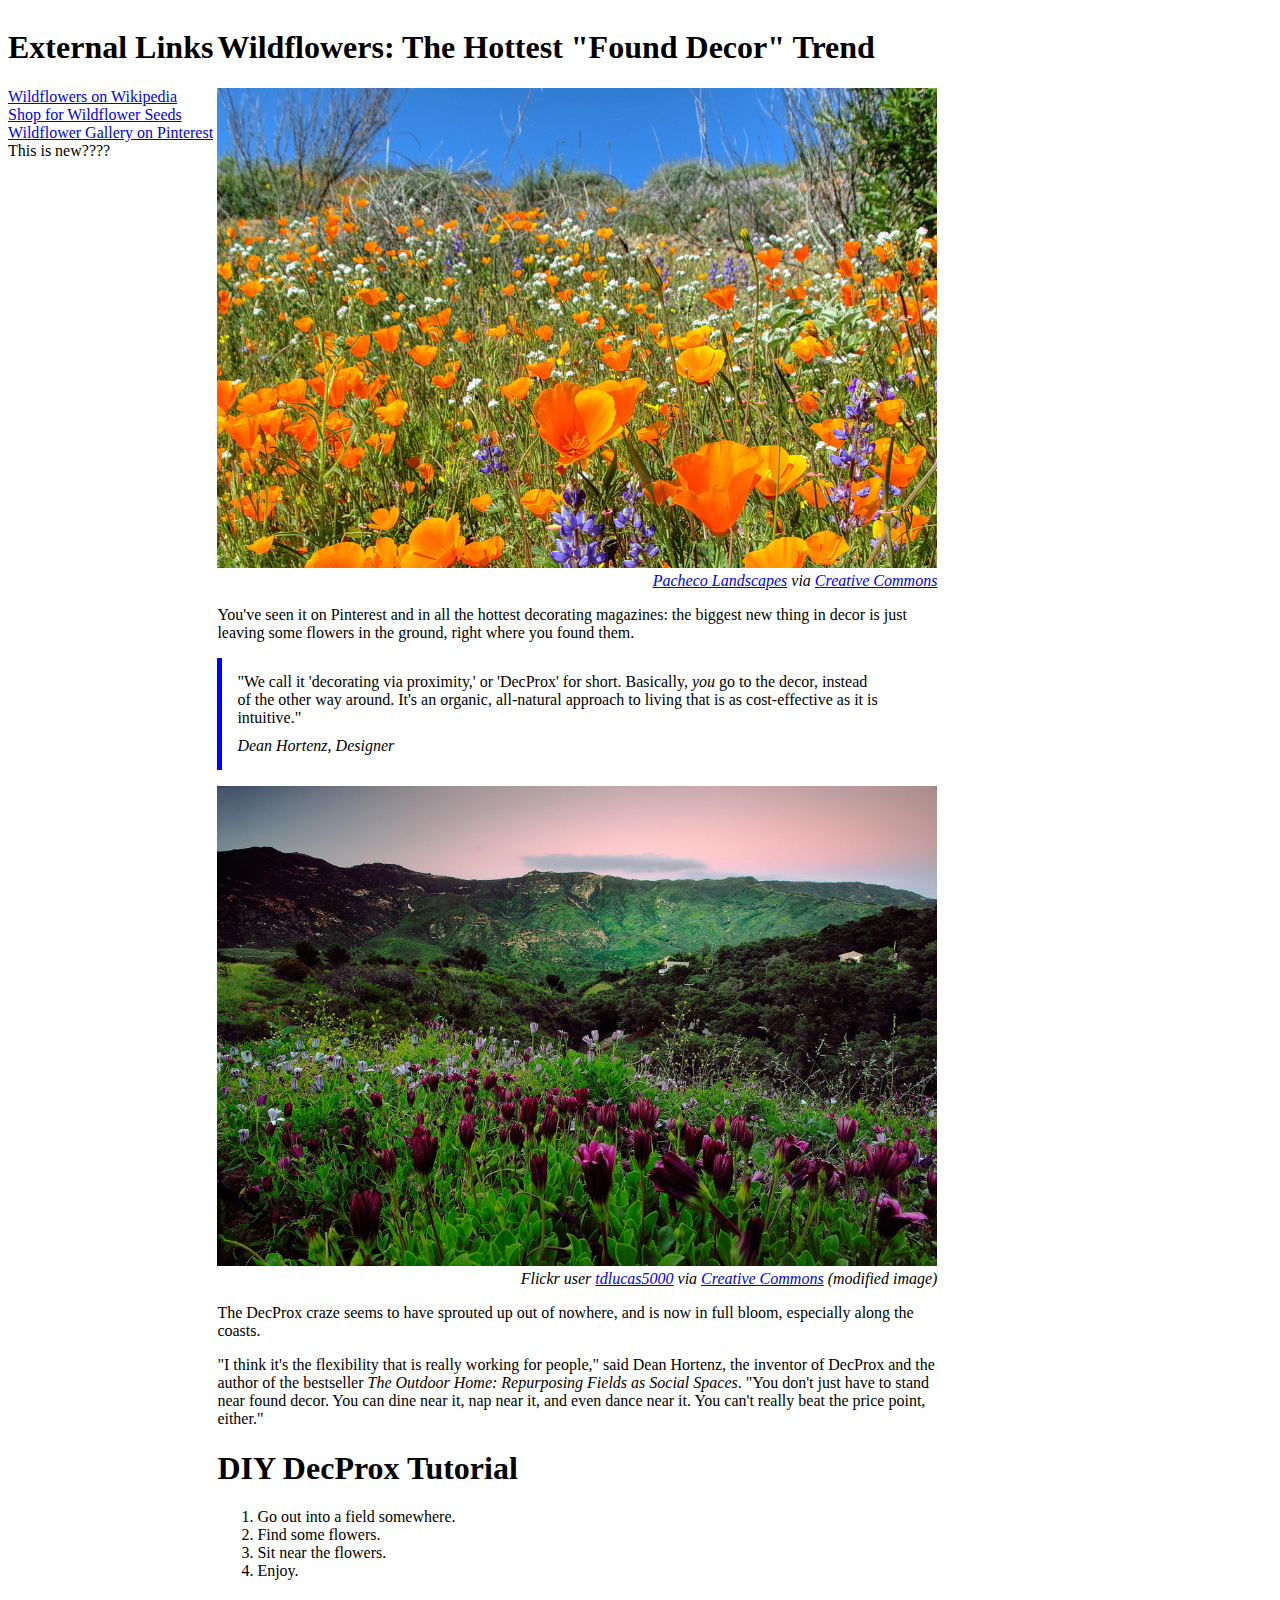
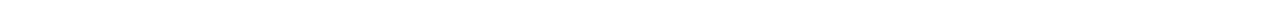
<file: web_dev/client_side_js/index.html>
<!DOCTYPE html>
<html>
<head>
  <title>Wildflowers Article</title>

  <link rel="stylesheet" href="style.css" type="text/css">

</head>
<body>
  <section id="external-links">
    <h1>External Links</h1>
    <ul>
      <li><a href="https://en.wikipedia.org/wiki/Wildflower"><span class="exLink">Wildflowers on Wikipedia</span><img src="images/bacon.png" alt="Bacon" class="altLink"></a></li>
      <li><a  href="http://www.americanmeadows.com/wildflower-seeds"><span class="exLink">Shop for Wildflower Seeds<img src="images/avocado.png" alt="Avocado" class="altLink"></span></a></li>
      <li><a href="https://www.pinterest.com/pscheen/wildflowers/"><span class="exLink">Wildflower Gallery on Pinterest<img src="images/bananas.png" alt="Bananas" class="altLink"></span></a></li>
    </ul>
  </section>
  <main>
    <h1>Wildflowers: The Hottest "Found Decor" Trend</h1>
    <figure>
      <img src="images/orange_flowers.jpg" alt="orange wildflowers">
      <figcaption><a href="https://www.flickr.com/photos/pachecophotography/5595444482/in/[base64]">Pacheco Landscapes</a> via <a href="https://creativecommons.org/licenses/by-nd/2.0/">Creative Commons</a></figcaption>
    </figure>
    <p>You've seen it on Pinterest and in all the hottest decorating magazines: the biggest new thing in decor is just leaving some flowers in the ground, right where you found them.</p>
    <blockquote>
      "We call it 'decorating via proximity,' or 'DecProx' for short. Basically, <em>you</em> go to the decor, instead of the other way around. It's an organic, all-natural approach to living that is as cost-effective as it is intuitive."
      <cite>Dean Hortenz, Designer</cite>
    </blockquote>
    <figure>
      <img src="images/purple_flowers.jpg" alt="purple flowers">
      <figcaption>Flickr user <a href="https://www.flickr.com/photos/tdlucas5000/16589511247/in/[base64]">tdlucas5000</a> via <a href="https://creativecommons.org/licenses/by/2.0/">Creative Commons</a> (modified image)</figcaption>
    </figure>
    <p>The DecProx craze seems to have sprouted up out of nowhere, and is now in full bloom, especially along the coasts.</p>
    <p>"I think it's the flexibility that is really working for people," said Dean Hortenz, the inventor of DecProx and the author of the bestseller <em>The Outdoor Home: Repurposing Fields as Social Spaces</em>. "You don't just have to stand near found decor. You can dine near it, nap near it, and even dance near it. You can't really beat the price point, either."</p>
    <h1>DIY DecProx Tutorial</h1>
    <ol>
      <li>Go out into a field somewhere.</li>
      <li>Find some flowers.</li>
      <li>Sit near the flowers.</li>
      <li>Enjoy.</li>
    </ol>

  </main>
  <script src="dom_manip.js"></script>
</body>
</html>
</file>
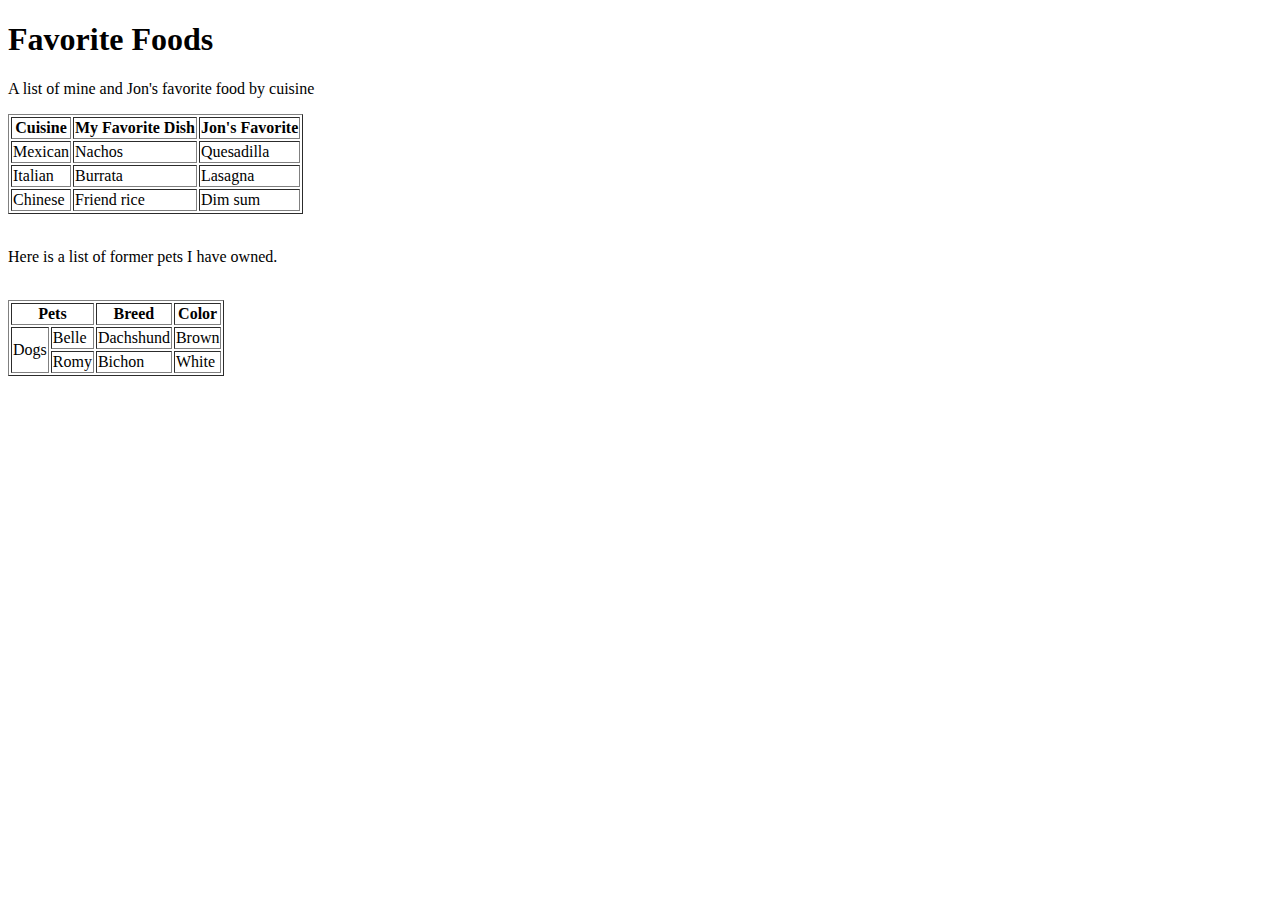
<file: html/table-practice.html>
<!DOCTYPE html>
<html>
<head>
  <title>Table Practice</title>
</head>
<body>

<h1>Favorite Foods</h1>

<p> A list of mine and Jon's favorite food by cuisine </p>
  <table border=1>
  <tr>
    <th>Cuisine</th>
    <th>My Favorite Dish</th>
    <th>Jon's Favorite</th>
  </tr>
  <tr>
    <td>Mexican</td>
    <td>Nachos</td>
    <td>Quesadilla</td>
  </tr>
  <tr>
    <td>Italian</td>
    <td>Burrata</td>
    <td>Lasagna</td>
  </tr>
  <tr>
    <td>Chinese</td>
    <td>Friend rice</td>
    <td>Dim sum</td>
  </tr>
</table>
<br>
<p> Here is a list of former pets I have owned. </p>
<br>
<table border =1>
  <tr>
    <th colspan="2">Pets</th>
    <th>Breed</th>
    <th>Color</th>
  </tr>
  <tr>
    <td rowspan="2">Dogs</td>
    <td>Belle</td>
    <td>Dachshund</td>
    <td>Brown</td>
  </tr>
    <tr>
      <td>Romy</td>
      <td>Bichon</td>
      <td>White</td>
    </tr>
</table>
</body>
</html>
</file>
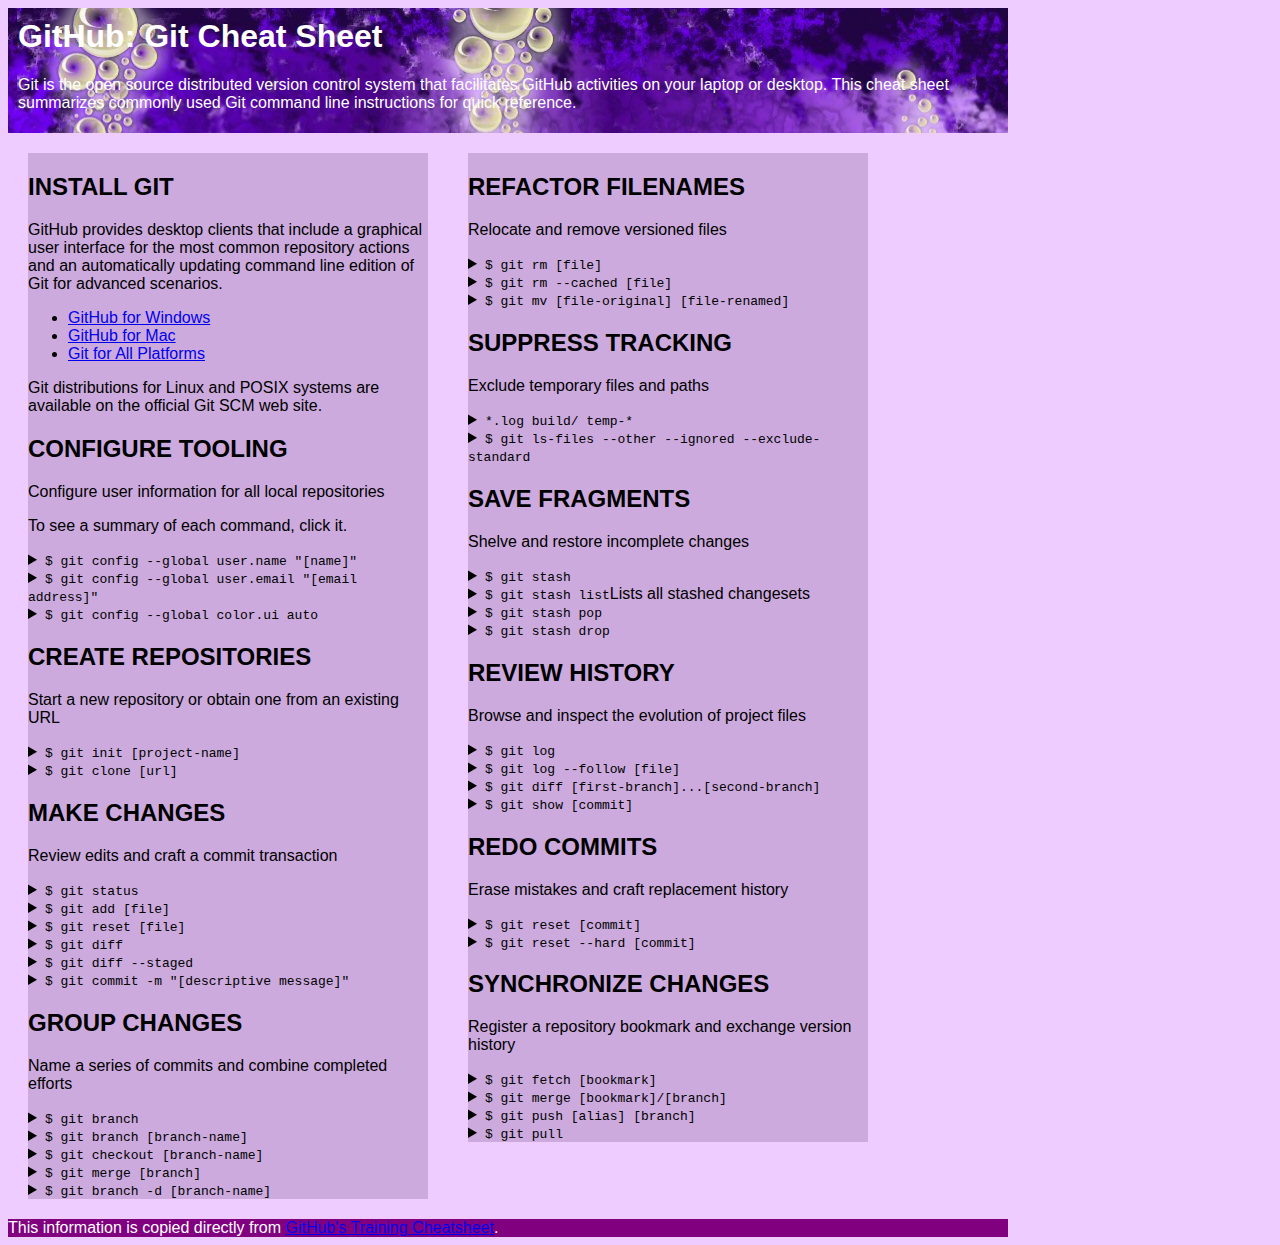
<file: css/gps/gps2-1.html>
<!--
Write your names here:
1. K. Sabbak
2.
We spent [#] hours on this challenge.
-->

<!-- This challenge uses HTML5 syntax that may not be available in all browsers (It works in Chrome and Safari, from my testing. (<details> and<summary>). -->

<!DOCTYPE html>
<html lang="en">
  <head>
    <meta charset="UTF-8">
    <link rel="stylesheet" href="gps2-1.css" type="text/css">  <!-- Insert a link to the stylesheet here -->
    <title>Git Cheat Sheet</title>
  </head>

  <body>
    <header>
      <h1>GitHub: Git Cheat Sheet</h1>
      <p>Git is the open source distributed version control system that
        facilitates GitHub activities on your laptop or desktop.
        This cheat sheet summarizes commonly used Git command line
        instructions for quick reference.</p>
    </header>

    <section class="column-1">
      <article>
        <h2>INSTALL GIT</h2>
        <p>GitHub provides desktop clients that include a graphical user
        interface for the most common repository actions and an automatically
        updating command line edition of Git for advanced scenarios.</p>
        <ul>
          <li><a href="https://windows.github.com">GitHub for Windows</a></li>
          <li><a href="https://mac.github.com">GitHub for Mac</a></li>
          <li><a href="http://git-scm.com">Git for All Platforms</a></li>
        </ul>

        Git distributions for Linux and POSIX systems are available on the
        official Git SCM web site.
      </article>

      <article>
        <h2>CONFIGURE TOOLING</h2>
        <p>Configure user information for all local repositories</p>
        <p> To see a summary of each command, click it.</p>

        <details>
          <summary><code>$ git config --global user.name "[name]"</code></summary>
          <p>Sets the name you want attached to your commit transactions</p>
        </details>

        <details>
          <summary><code>$ git config --global user.email "[email address]"</code></summary>
          <p>Sets the email you want atached to your commit transactions</p>
        </details>

        <details>
          <summary><code>$ git config --global color.ui auto</code></summary>
          <p>Enables helpful colorization of command line output</p>
        </details>
      </article>

      <article>
        <h2>CREATE REPOSITORIES</h2>
        <p>Start a new repository or obtain one from an existing URL</p>

        <details>
          <summary><code>$ git init [project-name]</code></summary>
          <p>Creates a new local repository with the specified name</p>
        </details>

        <details>
          <summary><code>$ git clone [url]</code></summary>
          <p>Downloads a project and its entire version history</p>
        </details>
      </article>

      <article>
        <h2>MAKE CHANGES</h2>
        <p>Review edits and craft a commit transaction</p>

        <details>
          <summary><code>$ git status</code></summary>
          <p>Lists all new or modified files to be committed</p>
        </details>

        <details>
          <summary><code>$ git add [file]</code></summary>
          <p>Snapshots the file in preparation for versioning</p>
        </details>

        <details>
          <summary><code>$ git reset [file]</code></summary>
          <p>Unstages the file, but preserve its contents</p>
        </details>

        <details>
          <summary><code>$ git diff</code></summary>
          <p>Shows file differences not yet staged</p>
        </details>

        <details>
          <summary><code>$ git diff --staged</code></summary>
          <p>Shows file differences between staging and the last file version</p>
        </details>

        <details>
          <summary><code>$ git commit -m "[descriptive message]"</code></summary>
          <p>Records file snapshots permanently in version history</p>
        </details>
      </article>

      <article>
        <h2>GROUP CHANGES</h2>
        <p>Name a series of commits and combine completed efforts</p>

        <details>
          <summary><code>$ git branch</code></summary>
          <p>Lists all local branches in the current repository</p>
        </details>

        <details>
          <summary><code>$ git branch [branch-name]</code></summary>
          <p>Creates a new branch</p>
        </details>

        <details>
          <summary><code>$ git checkout [branch-name]</code></summary>
          <p>Switches to the specified branch and updates the working directory</p>
        </details>

        <details>
          <summary><code>$ git merge [branch]</code></summary>
          <p>Combines the specified branch’s history into the current branch</p>
        </details>

        <details>
          <summary><code>$ git branch -d [branch-name]</code></summary>
          <p>Deletes the specified branch</p>
        </details>
      </article>
    </section>

    <section class="column-2">
      <article>
        <h2>REFACTOR FILENAMES</h2>
        <p>Relocate and remove versioned files</p>

        <details>
          <summary><code>$ git rm [file]</code></summary>
          <p>Deletes the file from the working directory and stages the deletion</p>
        </details>

        <details>
          <summary><code>$ git rm --cached [file]</code></summary>
          <p>Removes the file from version control but preserves the file locally</p>
        </details>

        <details>
          <summary><code>$ git mv [file-original] [file-renamed]</code></summary>
          <p>Changes the file name and prepares it for commit</p>
        </details>
      </article>

      <article>
        <h2>SUPPRESS TRACKING</h2>
        <p>Exclude temporary files and paths</p>

        <details>
          <summary><code>*.log
                    build/
                    temp-*
          </code></summary>
          <p>A text file named .gitignore suppresses accidental versioning of files and paths matching the specified paterns</p>
        </details>

        <details>
          <summary><code>$ git ls-files --other --ignored --exclude-standard</code></summary>
          <p>Lists all ignored files in this project</p>
        </details>
      </article>

      <article>
        <h2>SAVE FRAGMENTS</h2>
        <p>Shelve and restore incomplete changes</p>

        <details>
          <summary><code>$ git stash</code></summary>
          <p>Temporarily stores all modified tracked files</p>
        </details>

        <details>
          <summary><code>$ git stash list</code>Lists all stashed changesets</summary>
          <p></p>
        </details>

        <details>
          <summary><code>$ git stash pop</code></summary>
          <p>Restores the most recently stashed files</p>
        </details>

        <details>
          <summary><code>$ git stash drop</code></summary>
          <p>Discards the most recently stashed changeset</p>
        </details>

      </article>

      <article>
        <h2>REVIEW HISTORY</h2>
        <p>Browse and inspect the evolution of project files</p>

        <details>
          <summary><code>$ git log</code></summary>
          <p>Lists version history for the current branch</p>
        </details>

        <details>
          <summary><code>$ git log --follow [file]</code></summary>
          <p>Lists version history for a file, including renames</p>
        </details>

        <details>
          <summary><code>$ git diff [first-branch]...[second-branch]</code></summary>
          <p>Shows content differences between two branches</p>
        </details>

        <details>
          <summary><code>$ git show [commit]</code></summary>
          <p>Outputs metadata and content changes of the specified commit</p>
        </details>
      </article>

      <article>
        <h2>REDO COMMITS</h2>
        <p>Erase mistakes and craft replacement history</p>

        <details>
          <summary><code>$ git reset [commit]</code></summary>
          <p>Undoes all commits after [commit], preserving changes locally</p>
        </details>

        <details>
          <summary><code>$ git reset --hard [commit]</code></summary>
          <p>Discards all history and changes back to the specified commit</p>
        </details>
      </article>

      <article>
        <h2>SYNCHRONIZE CHANGES</h2>
        <p>Register a repository bookmark and exchange version history</p>

        <details>
          <summary><code>$ git fetch [bookmark]</code></summary>
          <p>Downloads all history from the repository bookmark</p>
        </details>

        <details>
          <summary><code>$ git merge [bookmark]/[branch]</code></summary>
          <p>Combines bookmark’s branch into current local branch</p>
        </details>

        <details>
          <summary><code>$ git push [alias] [branch]</code></summary>
          <p>Uploads all local branch commits to GitHub</p>
        </details>

        <details>
          <summary><code>$ git pull</code></summary>
          <p>Downloads bookmark history and incorporates changes</p>
        </details>
      </article>
    </section>

    <footer>
      This information is copied directly from <a href="https://training.github.com/kit/downloads/github-git-cheat-sheet.pdf">GitHub's Training Cheatsheet</a>.
    </footer>
  <!-- Add your reflection here as a comment. -->
  </body>
</html>
</file>
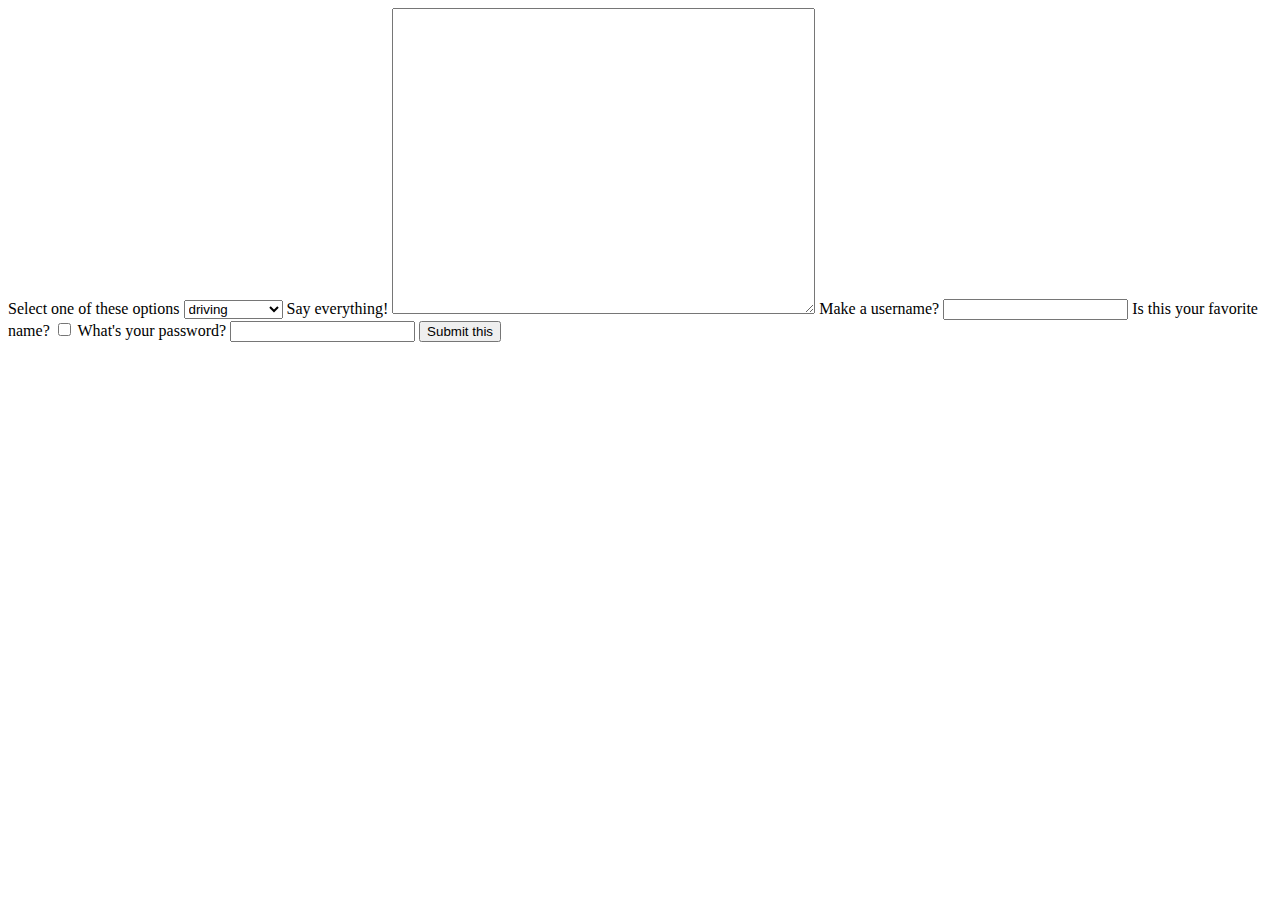
<file: html/forms/practice-form.html>
<!DOCTYPE html>
<html>
<head>
  <title>Practice with this form!</title>
</head>
<body>
  <form action="success.html" method="POST" name="practice-form">
    <label>Select one of these options</label>
    <select name="ways-to-practice">
      <option>driving</option>
      <option>navigating</option>
      <option>switching off!</option>
    </select>
    <label>Say everything!</label>
    <textarea name="long-response" cols="50" rows="20"></textarea>
    <label>Make a username?</label>
    <input type="text" name="username">
    <label>Is this your favorite name?</label>
    <input type="checkbox" name="fav" value="favorite!">
    <label>What's your password?</label>
    <input type="password" name="password">
    <button type="submit">Submit this</button>
  </form>
</body>
</html>
</file>
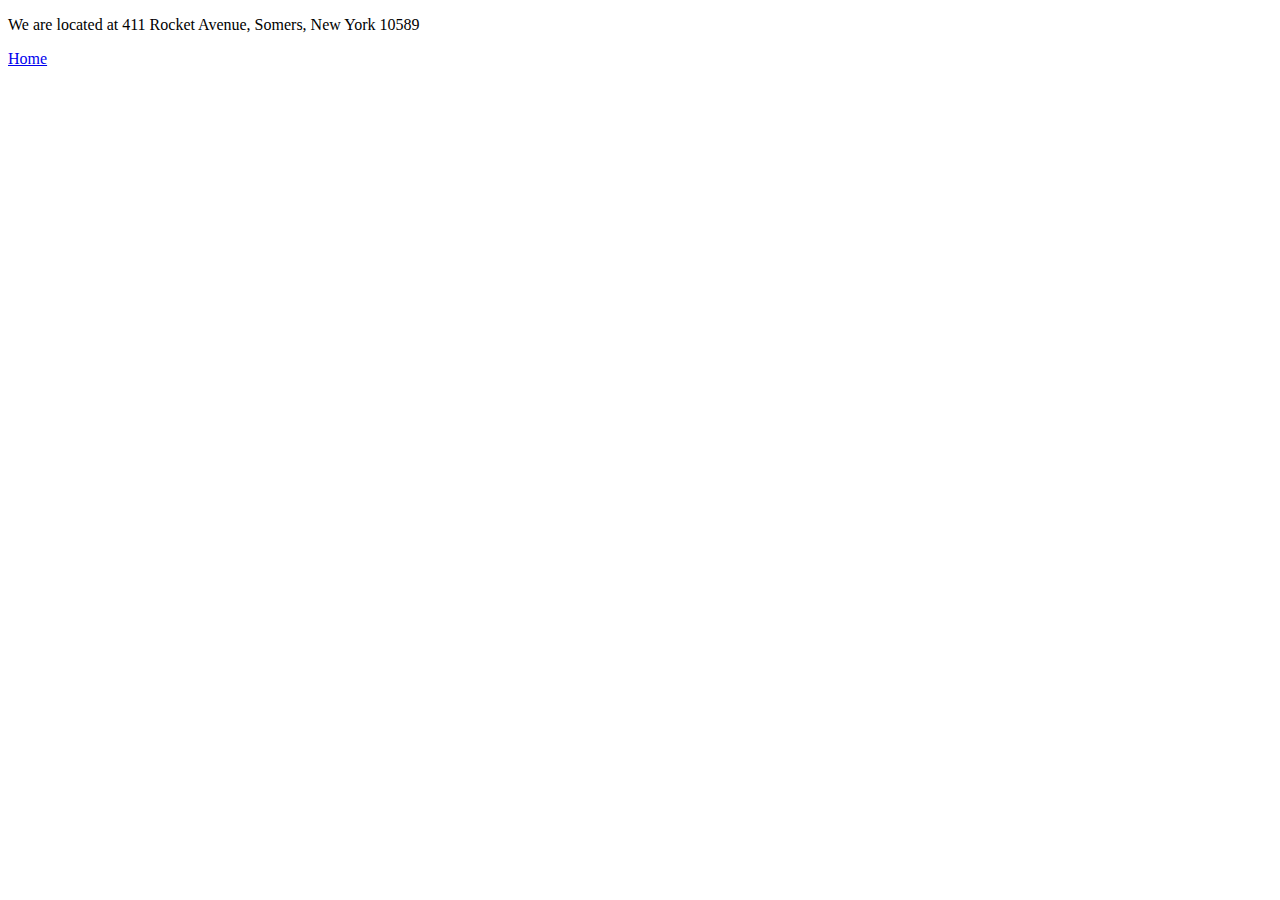
<file: html/moon_bootz/contact.html>
<!DOCTYPE html>
<html>
<head>

    <title>Contact Information</title>
</head>
<body>

<p> We are located at 411 Rocket Avenue, Somers, New York 10589 </p>

<footer><a href="index.html">Home</a></footer>

</body>


</html>
</file>
<file: web_dev/client_side_js/style.css>
body {
  max-width: 960px;
}

main {
  max-width: 75%;
  /*min-width: 360px;*/
  display: inline-block;
}

blockquote {
  border-left: 5px solid blue;
  padding: 15px;
  margin-left: 0px;
}

cite {
  display: block;
  margin-top: 10px;
}

#external-links ul {
  list-style-type: none;
  padding-left: 0px;
}

#external-links {
  /*float: right;*/
  /*padding-left: 20px;*/
  min-width: 160px;
  display: inline-block;
  vertical-align: top;
}

img.altLink {
  display: none;
}




/* you're welcome to edit the
image, figure, and figcaption CSS if you'd like, 
but it's optional! */
img {
  width: 100%;
}

figure {
  margin-left: 0px;
  margin-right: 0px;
}

figcaption {
  font-style: italic;
  text-align: right;
}


@media screen and (max-width: 500px) {
  p, blockquote, figcaption, li {
    font-size: 11px;
  }
  h1, h2, h3 {
    font-size: 1em;
  }
}
 
 /*Later we will figure out how to make 
 things look like bacon. For now this is a work in progress.*/

/*  img.altLink{
    display: contents;
  }
  span.exLink{
    display: none;
  }*/


/*@media screen and (max-width: 500px) {
  body {
    background-color: hotpink;
  }
}*/
</file>
<file: css/gps/gps2-1.css>
* {
	box-sizing: border-box;
}


body {
	width: 1000px;
	font-family: sans-serif;
	background-color: #ECF
}

.column-1, .column-2 {
	background-color: #CAD;
	/*display: inline-block;
	vertical-align: top;*/
	float: left;
	width: 40%;
	margin: 2%;
	/*box-sizing: border-box;*/
}

header {
	background-image: url(images/DesktopBubbles.jpg);
	color: white;
	padding: 5px 10px 5px 10px;
}

footer {
	clear: left;
	background-color: purple;
	color: white;
	width: 100%;
}

h1 {
	margin-top: 5px;
}
</file>
